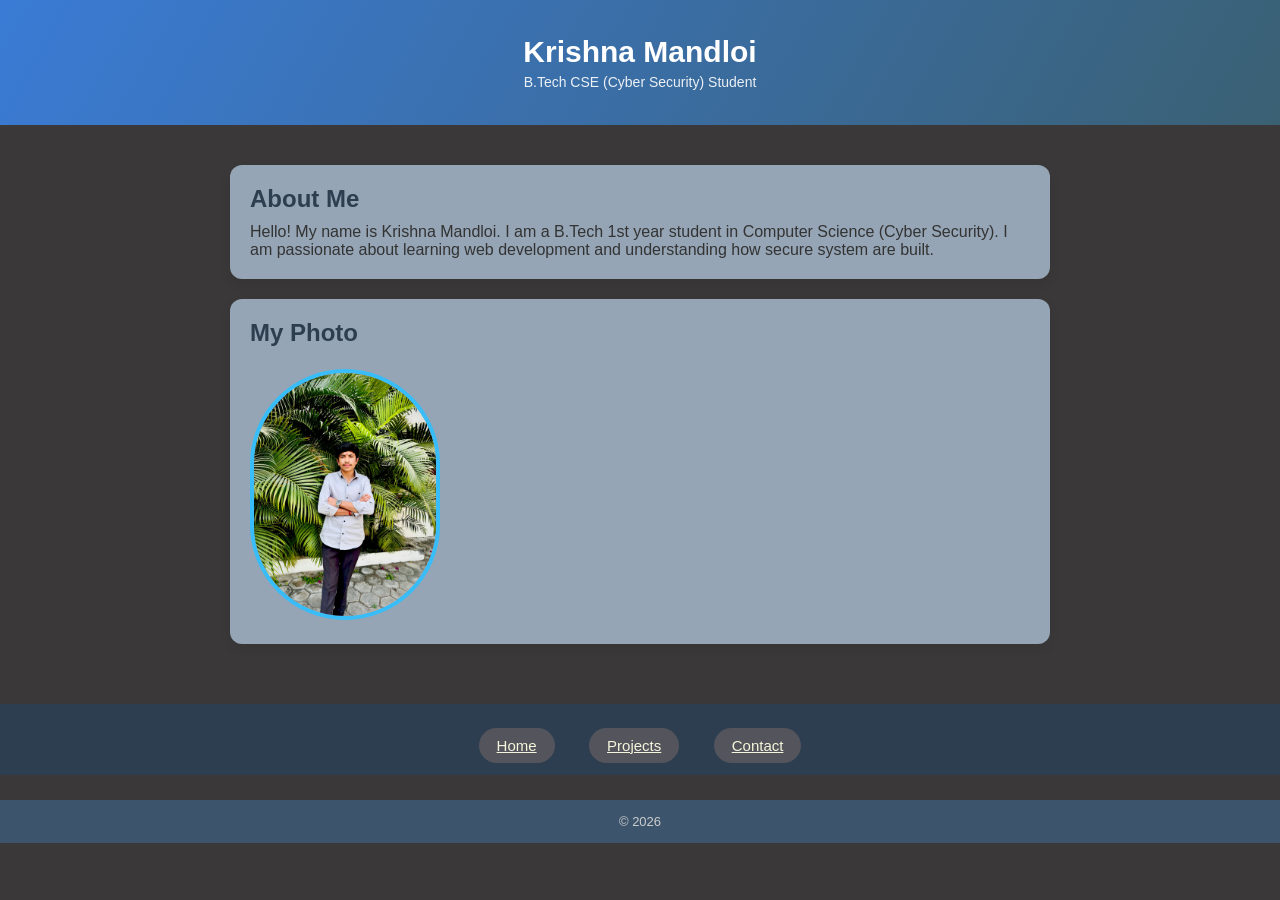
<file: index.html>
<!DOCTYPE html>
<html lang="en">
<head>
    <meta charset="UTF-8">
    <meta name="viewport" content="width=device-width, initial-scale=1.0">
    <title>My Portfolio</title>
    <link rel="stylesheet" href="style.css">
</head>

<body>

    
    <header>
        <h1>Krishna Mandloi</h1>
        <p>B.Tech CSE (Cyber Security) Student</p>
    </header>

    
    <main>

        
        <section>
            <h2>About Me</h2>
            <p>
                Hello! My name is Krishna Mandloi. I am a B.Tech 1st year student 
                in Computer Science (Cyber Security). 
                I am passionate about learning web development and understanding how secure system are built.
            </p>
        </section>

        
        <section>
            <h2>My Photo</h2>
            <img src="img/myphoto.jpg" alt="My Photo"  width="100">
        </section>

    </main>

     <nav>
        <ul>
            <li><a href="index.html" class="btn">Home</a></li>
            <li><a href="projects.html" class="btn">Projects</a></li>
            <li><a href="contact.html" class="btn">Contact</a></li>
        </ul>
    </nav>

    
    <footer>
        <p>&copy; 2026 </p>
    </footer>

</body>
</html>
</file>
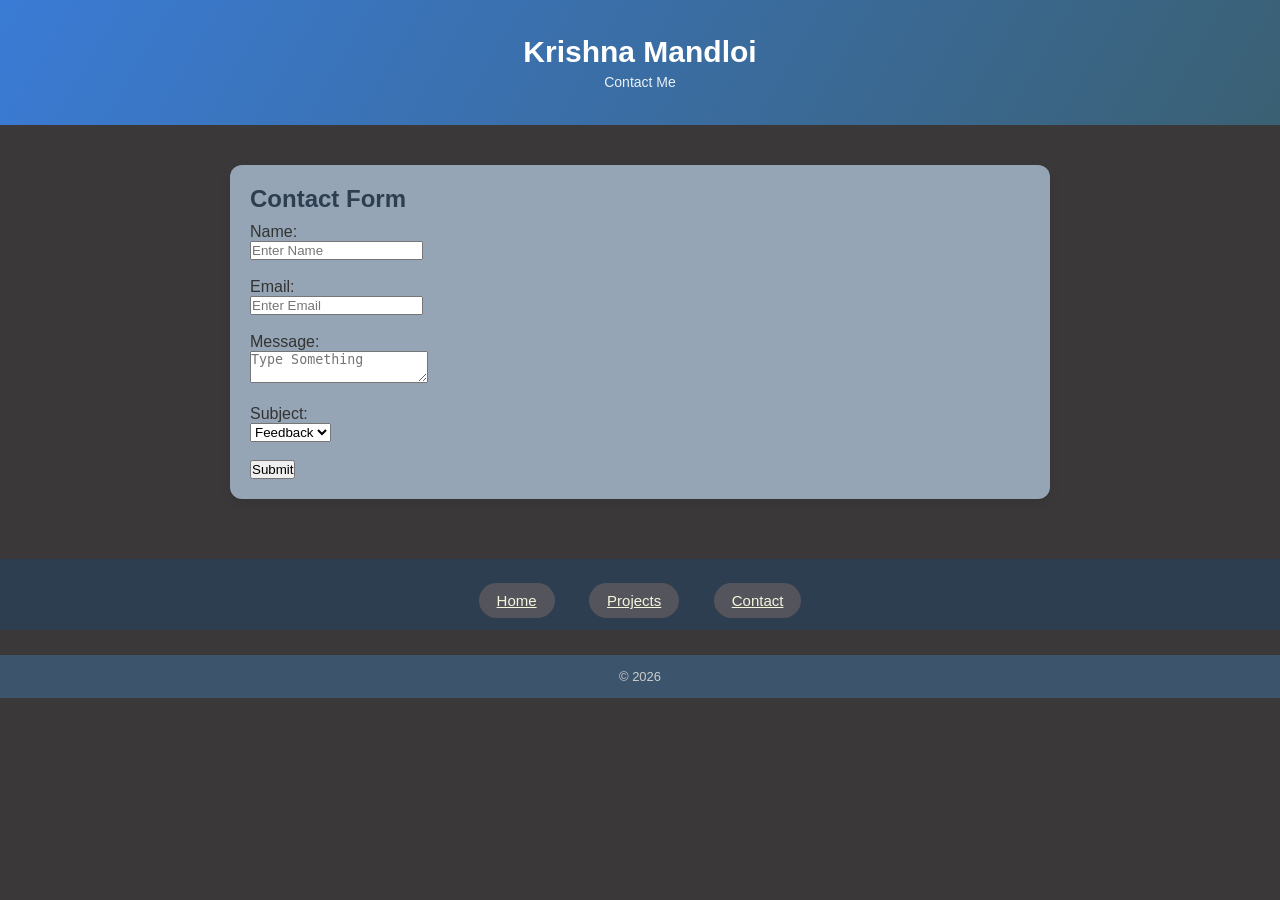
<file: contact.html>
<!DOCTYPE html>
<html lang="en">
<head>
    <meta charset="UTF-8">
    <meta name="viewport" content="width=device-width, initial-scale=1.0">
    <title>Contact</title>
    <link rel="stylesheet" href="style.css">
    
</head>

<body>

    
    <header>
        <h1>Krishna Mandloi</h1>
        <p>Contact Me</p>
    </header>

    
    <main>

        <section>
            <h2>Contact Form</h2>

            <form>

                
                <label for="name">Name:</label><br>
                <input type="text" placeholder="Enter Name" required>
                <br><br>

               
                <label for="email">Email:</label><br>
                <input type="email" placeholder="Enter Email" required>
                <br><br>

                
                <label for="message">Message:</label><br>
                <textarea id="message" placeholder="Type Something" ></textarea>
                <br><br>

               
                <label for="subject">Subject:</label><br>
                <select id="subject">
                    <option>Feedback</option>
                    <option>Query</option>
                </select>
                <br><br>

                
                <button type="submit">Submit</button>

            </form>

        </section>

    </main>

    
    <nav>
        <ul>
            <li><a href="index.html" class="btn">Home</a></li>
            <li><a href="projects.html" class="btn">Projects</a></li>
            <li><a href="contact.html" class="btn">Contact</a></li>
        </ul>
    </nav>

   
    <footer>
        <p>&copy; 2026 </p>
    </footer>

</body>
</html>
</file>
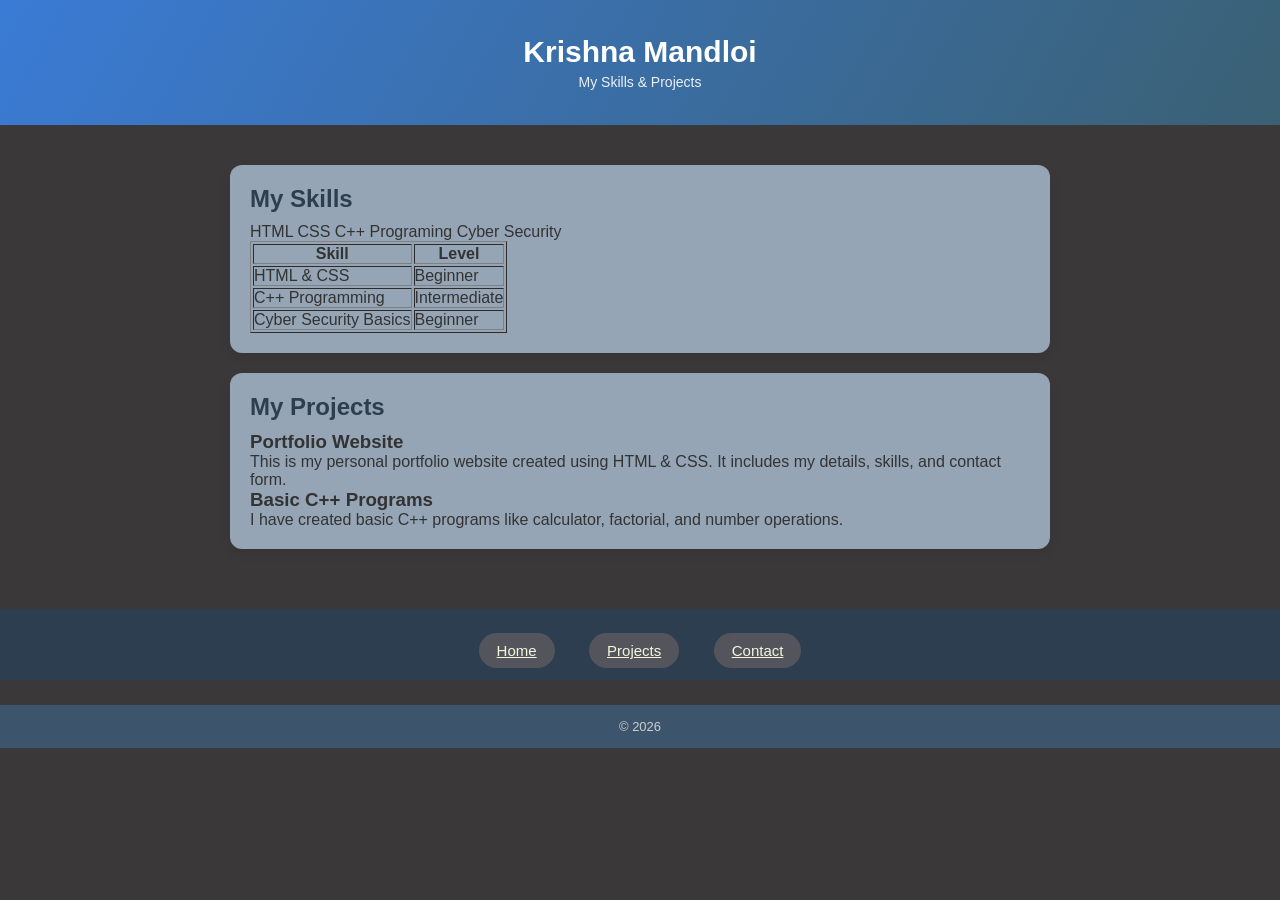
<file: projects.html>
<!DOCTYPE html>
<html lang="en">
<head>
    <meta charset="UTF-8">
    <meta name="viewport" content="width=device-width, initial-scale=1.0">
    <title>Projects</title>
    <link rel="stylesheet" href="style.css">
    
</head>

<body>


    <header>
        <h1>Krishna Mandloi</h1>
        <p>My Skills & Projects</p>
    </header>

    
  
    
    <main>

       
        <section>
            <h2>My Skills</h2>
            <div class="skills-box">
                <span>HTML</span>
                <span>CSS</span>
                <span>C++ Programing</span>
                <span>Cyber Security</span>
            </div>

            <table border="1">
                <thead>
                    <tr>
                        <th scope="col">Skill</th>
                        <th scope="col">Level</th>
                    </tr>
                </thead>

                <tbody>
                    <tr>
                        <td>HTML & CSS</td>
                        <td>Beginner</td>
                    </tr>
                    <tr>
                        <td>C++ Programming</td>
                        <td>Intermediate</td>
                    </tr>
                    <tr>
                        <td>Cyber Security Basics</td>
                        <td>Beginner</td>
                    </tr>
                </tbody>

            </table>
        </section>

        
        <section>
            <h2>My Projects</h2>


            <article>
                <h3>Portfolio Website</h3>
                <p>
                    This is my personal portfolio website created using HTML & CSS.
                    It includes my details, skills, and contact form.
                </p>
            </article>

            <article>
                <h3>Basic C++ Programs</h3>
                <p>
                    I have created basic C++ programs like calculator, factorial, 
                    and number operations.
                </p>
            </article>

            

        </section>

    </main>

      <nav>
        <ul>
            <li><a href="index.html" class="btn">Home</a></li>
            <li><a href="projects.html" class="btn">Projects</a></li>
            <li><a href="contact.html" class="btn">Contact</a></li>
        </ul>
    </nav>

    
    <footer>
        <p>&copy; 2026 </p>
    </footer>

</body>
</html>
</file>
<file: style.css>
html {
    scroll-behavior: smooth;
}

* {
    margin: 0;
    padding: 0;
    box-sizing: border-box;
}


body {
    font-family: 'Segoe UI', sans-serif;
    background: rgb(58, 56, 56);
    color: #333;
}


header {
    background: linear-gradient(120deg, #3a7bd5, #3a6073);
    color: #fff;
    text-align: center;
    padding: 35px 15px;
}

header h1 {
    font-size: 30px;
    margin-bottom: 5px;
}

header p {
    font-size: 14px;
    opacity: 0.9;
}


main {
    max-width: 850px;
    margin: 25px auto;
    padding: 15px;
}


section {
    background: #95a5b5;
    padding: 20px;
    margin-bottom: 20px;
    border-radius: 12px;
    box-shadow: 0 4px 12px rgba(0,0,0,0.08);
    transition: 0.3s;
}


section h2 {
    margin-bottom: 10px;
    color: #2c3e50;
}


img {
    width: 190px;
    margin-top: 12px;
    border-radius: 100px;
    transition: 0.3s;
    border: 4px solid #38bdf8;
}

img:hover {
    transform: scale(1.06);
}


.project {
    margin-top: 12px;
    padding: 12px;
    background: #f8fafc;
    border-radius: 50px;
    transition: 0.3s;
}

.project:hover {
    background: #eaf4ff;
}


.btn {
    display: inline-block;
    margin-top: 12px;
    padding: 9px 18px;
    background: rgb(84, 84, 92);
    color: beige;
    
    border-radius: 60px;
    transition: 0.3s;
}

.btn:hover {
    background: #6d7279;
}


nav {
    background: #2c3e50;
    padding: 12px;
}

nav ul {
    
    text-align: center;
}

nav ul li {
    display: inline-block;
    margin: 0 15px;
}

nav ul li a {
    color: #fff;
    font-size: 15px;
    position: relative;
}


footer {
    text-align: center;
    padding: 14px;
    background: #3c556d;
    color: #ccc;
    font-size: 13px;
    margin-top: 25px;
}
</file>
